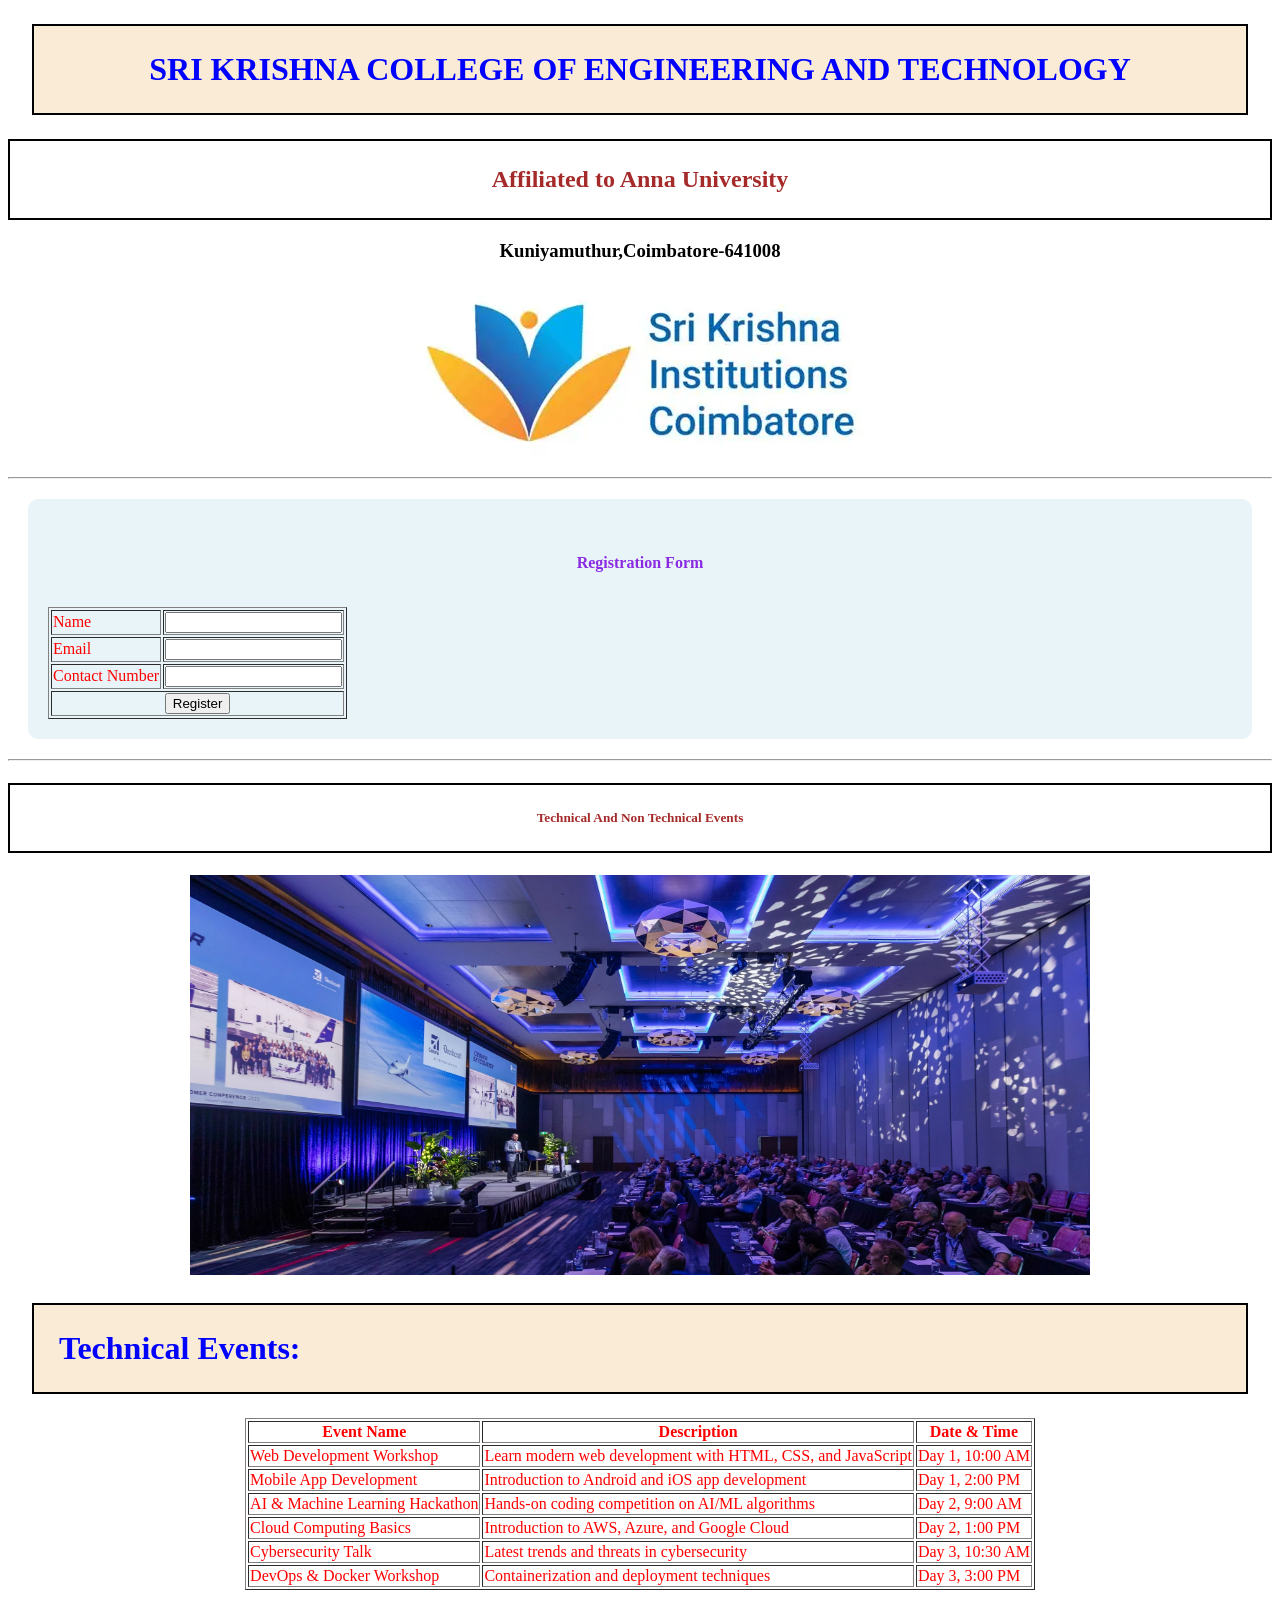
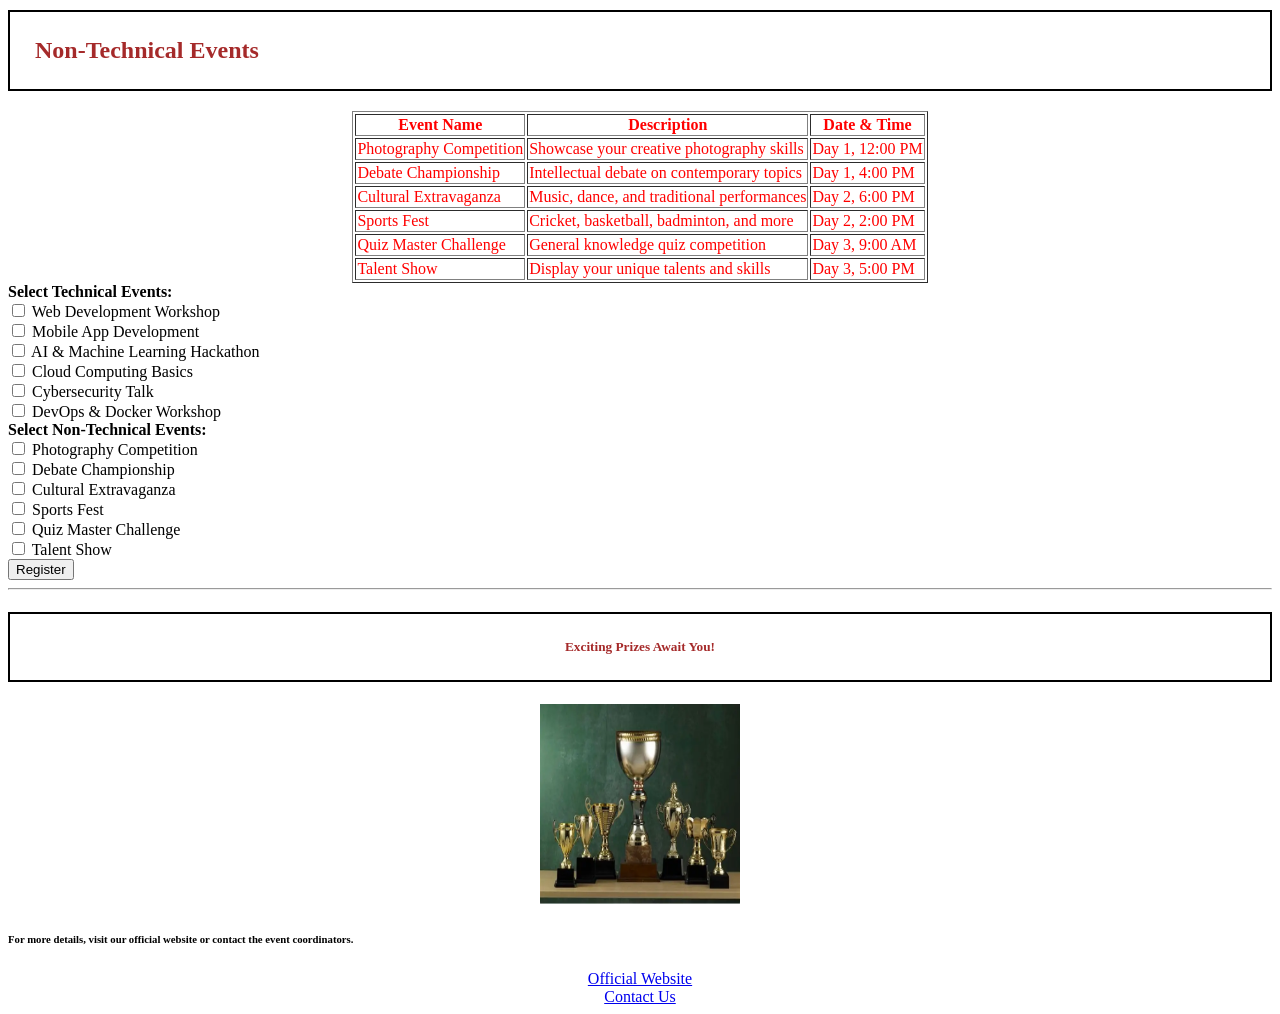
<file: index.html>
<!DOCTYPE html>
 <html>
    <head>
        <title>College Symposium</title>
        <link rel="stylesheet" href="style.css">
        
    </head>
    <body>
        
        <center>
             <h1 style="Color:blue;">SRI KRISHNA COLLEGE OF ENGINEERING AND TECHNOLOGY</h1>
             <h2>Affiliated to Anna University</h2>
             <h3>Kuniyamuthur,Coimbatore-641008</h3>
             <img src="skcet.jpg">
        </center>
        
        <hr>
        <form style="background-color: #e8f4f8; padding: 20px; border-radius: 10px; margin: 20px;">
            <center> <h4>Registration Form</h4></center>
            
        <table border="1">
            <tr>
                <td><label>Name</label></td>
                <td>
                    <input type="text" name="name" required>
                </td>
            </tr>

            <tr>
                <td><label>Email</label></td>
                <td>
                    <input type="email" name="email" required>
                </td>
            </tr>

            <tr>
                <td><label>Contact Number</label></td>
                <td>
                    <input type="tel" name="contact" required>
                </td>
            </tr>
            <td colspan="2" align="center">
                    <input type="submit" value="Register">
                </td>

            
        </table>
    </form>
    <hr>
         <center>
            <h5>Technical And Non Technical Events</h5>
            <img src="event.jpg" height="400" width="900">
            <title>List of Events</title>
         </center>
         <h1>Technical Events:</h1>
         <center>
         <form>
            <table border="1">
                <tr>
                    <th>Event Name</th>
                    <th>Description</th>
                    <th>Date & Time</th>
                </tr>
                <tr>
                    <td>Web Development Workshop</td>
                    <td>Learn modern web development with HTML, CSS, and JavaScript</td>
                    <td>Day 1, 10:00 AM</td>
                </tr>
                <tr>
                    <td>Mobile App Development</td>
                    <td>Introduction to Android and iOS app development</td>
                    <td>Day 1, 2:00 PM</td>
                </tr>
                <tr>
                    <td>AI & Machine Learning Hackathon</td>
                    <td>Hands-on coding competition on AI/ML algorithms</td>
                    <td>Day 2, 9:00 AM</td>
                </tr>
                <tr>
                    <td>Cloud Computing Basics</td>
                    <td>Introduction to AWS, Azure, and Google Cloud</td>
                    <td>Day 2, 1:00 PM</td>
                </tr>
                <tr>
                    <td>Cybersecurity Talk</td>
                    <td>Latest trends and threats in cybersecurity</td>
                    <td>Day 3, 10:30 AM</td>
                </tr>
                <tr>
                    <td>DevOps & Docker Workshop</td>
                    <td>Containerization and deployment techniques</td>
                    <td>Day 3, 3:00 PM</td>
                </tr>
            </table>
         </form>
        
         </center>
         <h2>Non-Technical Events</h2>
         <center>
         <form>
            <table border="1">
                <tr>
                    <th>Event Name</th>
                    <th>Description</th>
                    <th>Date & Time</th>
                </tr>
                <tr>
                    <td>Photography Competition</td>
                    <td>Showcase your creative photography skills</td>
                    <td>Day 1, 12:00 PM</td>
                </tr>
                <tr>
                    <td>Debate Championship</td>
                    <td>Intellectual debate on contemporary topics</td>
                    <td>Day 1, 4:00 PM</td>
                </tr>
                <tr>
                    <td>Cultural Extravaganza</td>
                    <td>Music, dance, and traditional performances</td>
                    <td>Day 2, 6:00 PM</td>
                </tr>
                <tr>
                    <td>Sports Fest</td>
                    <td>Cricket, basketball, badminton, and more</td>
                    <td>Day 2, 2:00 PM</td>
                </tr>
                <tr>
                    <td>Quiz Master Challenge</td>
                    <td>General knowledge quiz competition</td>
                    <td>Day 3, 9:00 AM</td>
                </tr>
                <tr>
                    <td>Talent Show</td>
                    <td>Display your unique talents and skills</td>
                    <td>Day 3, 5:00 PM</td>
                </tr>
            </table>
         </form>
         </center>
         <tr>
                <td colspan="2">
                    <label><b>Select Technical Events:</b></label><br>
                    <input type="checkbox" name="tech_events" value="Web Development Workshop"> Web Development Workshop<br>
                    <input type="checkbox" name="tech_events" value="Mobile App Development"> Mobile App Development<br>
                    <input type="checkbox" name="tech_events" value="AI & Machine Learning Hackathon"> AI & Machine Learning Hackathon<br>
                    <input type="checkbox" name="tech_events" value="Cloud Computing Basics"> Cloud Computing Basics<br>
                    <input type="checkbox" name="tech_events" value="Cybersecurity Talk"> Cybersecurity Talk<br>
                    <input type="checkbox" name="tech_events" value="DevOps & Docker Workshop"> DevOps & Docker Workshop
                </td>
            </tr>
            <br>

            <tr>
                <td colspan="2" color="blue">
                    <label><b>Select Non-Technical Events:</b></label><br>
                    <input type="checkbox" name="non_tech_events" value="Photography Competition"> Photography Competition<br>
                    <input type="checkbox" name="non_tech_events" value="Debate Championship"> Debate Championship<br>
                    <input type="checkbox" name="non_tech_events" value="Cultural Extravaganza"> Cultural Extravaganza<br>
                    <input type="checkbox" name="non_tech_events" value="Sports Fest"> Sports Fest<br>
                    <input type="checkbox" name="non_tech_events" value="Quiz Master Challenge"> Quiz Master Challenge<br>
                    <input type="checkbox" name="non_tech_events" value="Talent Show"> Talent Show
                </td>
            </tr>
            <br>

            <tr>
                <td colspan="2" align="center">
                    <input type="submit" value="Register">
                </td>
            </tr>
        </table>
    </form>
    <hr>
     <center>
        <h5>Exciting Prizes Await You!</h5>
        <img src="prize.jpg" alt="Prize" width="200" height="200">
     </center>
     <title>Further Informations</title>
     <h6>For more details, visit our official website or contact the event coordinators.</h6>
     <center>
        <a href="https://www.skcet.ac.in/" target="_blank">Official Website</a><br>
        <a href="mailto:info@skcet.ac.in">Contact Us</a>
     </center>
    </body>
 </html>
</file>
<file: style.css>
p{ 
    color:blanchedalmond
}
form,p{
    color:Red;
   
}
h1{
    color:blue;
    border:2px solid black;
    padding:25px;
    background-color: antiquewhite;
    margin:24px;
}
h4{
    color:blueviolet;
    padding:25px;
    margin:10px;
}
h5,h2{

    color:brown;
    border:2px solid black;
    padding:25px;
    /* background-color: antiquewhite; 
    margin:24px;
    background-color: aquamarine;
}
.box{
    width: 100px;
    height:100px;
    display:flex;
    align-items: center;
    justify-content: center;
    background-color:white;
}
.container{
    background-color: aqua;
    height:600px;
    display:flex;
    flex-direction: row;
    gap: 20px;
    justify-content: center;
    align-items: center;
    flex-direction: wrap;
    gap:30px;
} 
 .box{
    background-color: blue;
    color:white;
    border: 3px solid black;
 }
.container{
    height:600px;
    background-color: aqua;
    display:grid;
    grid-template-columns: repeat(3,1fr);
    gap: 20px;
    grid-auto-flow: row;  

}
</file>
